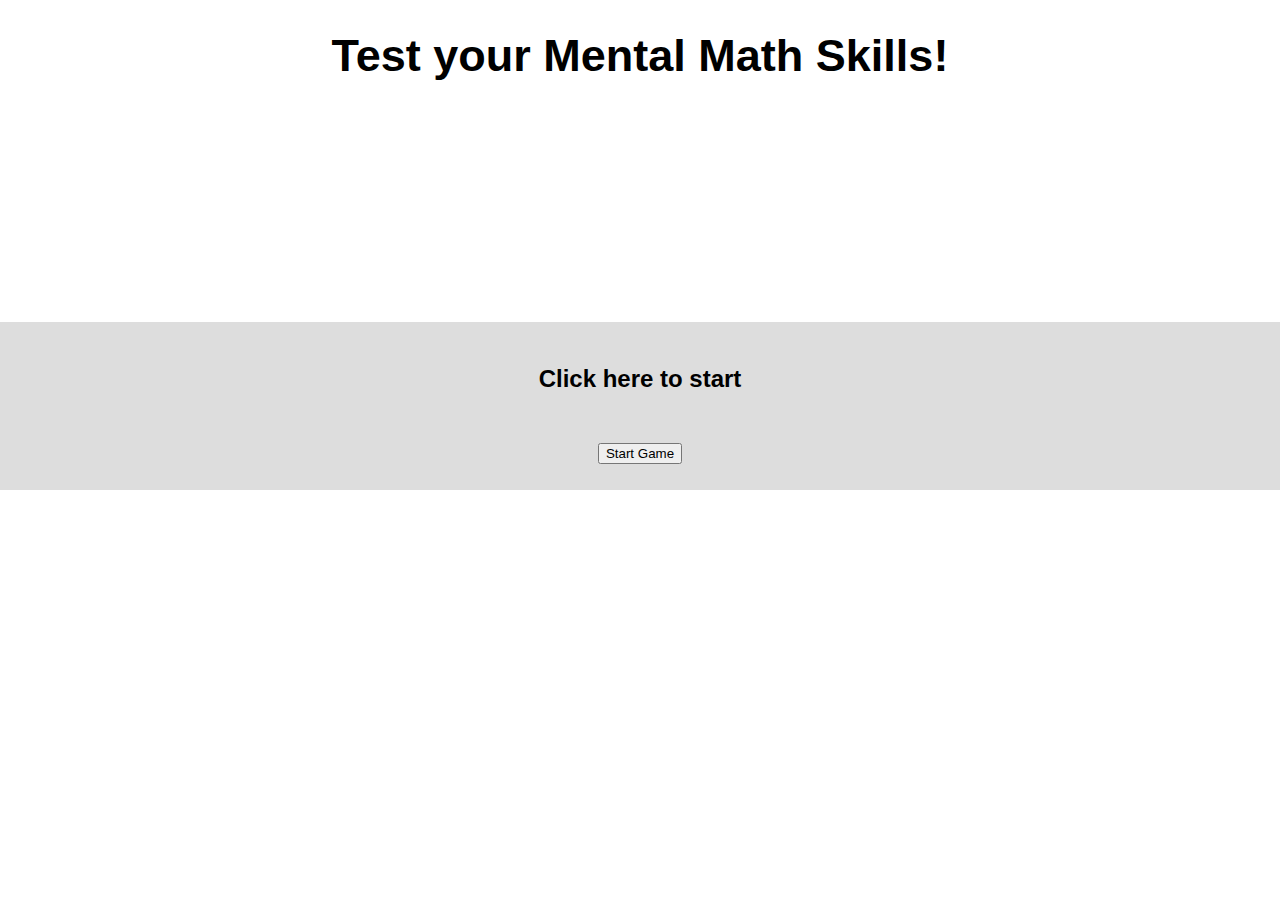
<file: index.html>
<!DOCTYPE html>
<html lang="en">
<head>
  <title>Mental Math</title>
  <meta charset="UTF-8" />
  <meta name="viewport" content="width=device-width">
  <link href="style.css" rel="stylesheet" type="text/css" />
  <script src='https://cdn.plot.ly/plotly-2.18.0.min.js'></script>
</head>

<body>

  <h1 class = "title">Test your Mental Math Skills!</h1>

  <div id = "game" class = "main, banner">

    <h2> Click here to start</h2>

      <button onclick="window.location.href='app.html'">
        Start Game
      </button>
    
  </div>

</body>


</html>
</file>
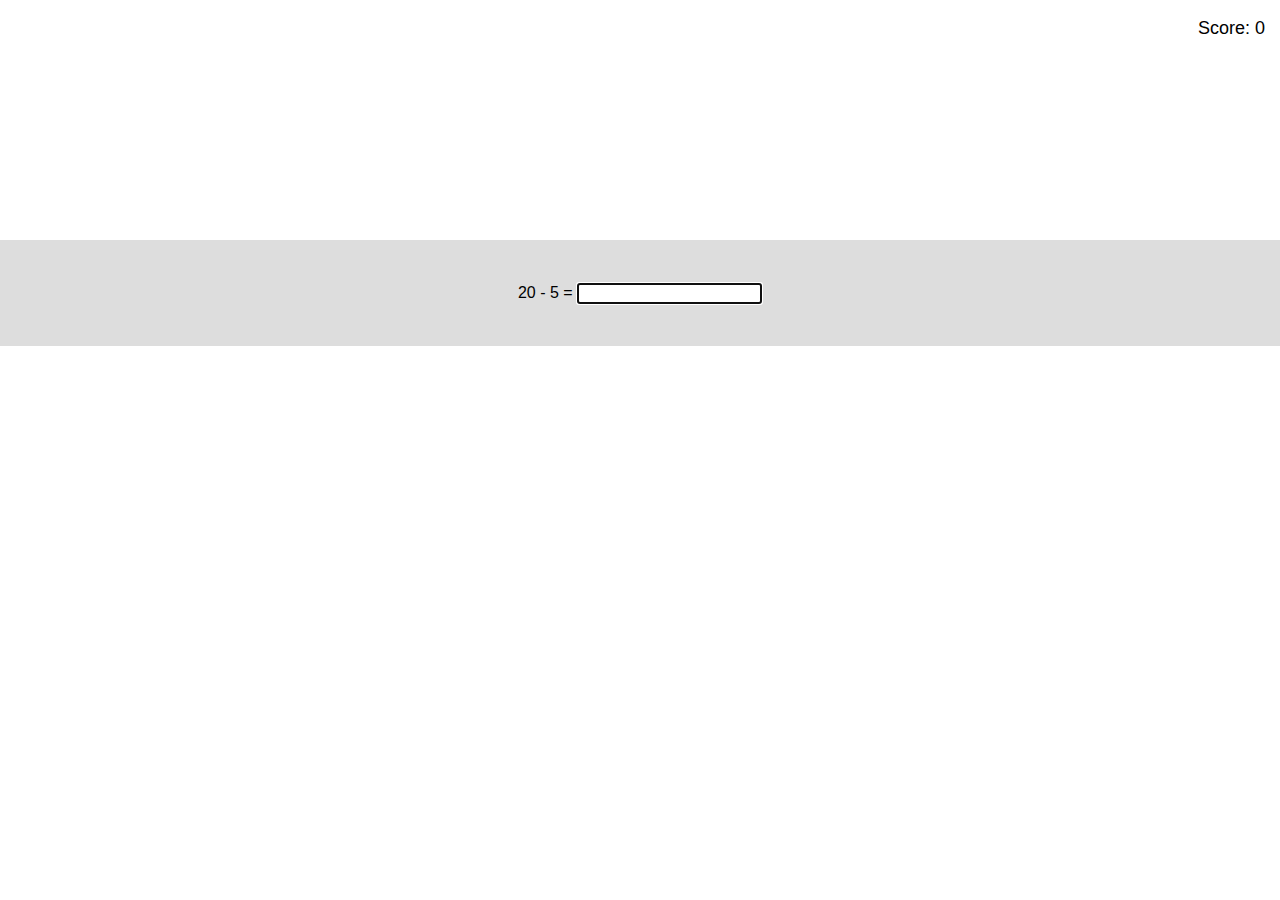
<file: app.html>
<!DOCTYPE html>
<html lang="en">
<head>
  <title>Mental Math</title>
  <meta charset="UTF-8" />
  <meta name="viewport" content="width=device-width">
  <link href="style.css" rel="stylesheet" type="text/css" />
  <script src='https://cdn.plot.ly/plotly-2.18.0.min.js'></script>
</head>
<body>

  <div class = "topright">

    <p id="score"></p>


  </div>



  <!-- <div class = "main, banner">
  </div> -->

  <div id = "game" class = "main, banner">


    <p id="question"></p>
    <form onSubmit="return false">

      <input type="number" id="answer" autofocus="autofocus" autocomplete="off"><br>

    </form>



    <!-- <button class = "newline" id="get-question">Generate Nums</button> -->


  </div>




  <script type="module" src="app.js"></script>

</body>
</html>
</file>
<file: style.css>
p, form{
    display: inline-block;
}

body {
    padding:0;
    margin:0;
    /* background-color: #1D2535; */
}

.newline{
  display: block

}

.title{
  font-size: 40px;
}

.main{
  margin: auto;
  position: absolute;
  top: 50%;
  left: 50%;
  -ms-transform: translate(-50%, -50%);
  transform: translate(-50%, -50%);

}

.hcenter{

  display: block; 
  margin: auto;
  margin-top: 35px;
}

.title{
  font-size: 45px;
  align-self: center;
  text-align: center;
}

.topright {
  position: absolute;
  top: 0px;
  right: 15px;
  font-size: 18px;
}

#table {
  /* width: 50%; */
  margin: auto;
  align-self: center;
  margin: 0 auto;
  border:1px solid;
  text-align:center
}

html *
{
   
   color: #000 !important;
   font-family: Arial !important;
}
/* #answer {
    border-radius: 18px;
    border-style: hidden;
    background: #1D2535;
    outline: none;

    width: 80px;
    height: 15px;
} */
.banner {
  text-align: center;
  margin-top: 240px;
  padding: 10px 0;
  line-height: 54px;
  font-size: 1em;
  background-color: #dddddd;
  /* background-color: #274264; */
  /* background: linear-gradient(0deg, #1D2535, #274264 5%, #274264 95%, #1D2535); */
  /*background: linear-gradient(red 0%, orange 25%, yellow 50%, green 75%, blue 100%);*/
}
input::-webkit-outer-spin-button,
        input::-webkit-inner-spin-button {
            -webkit-appearance: none;
            margin: 0;
        }

        input[type=number] {
            -moz-appearance: textfield;
        }
</file>
